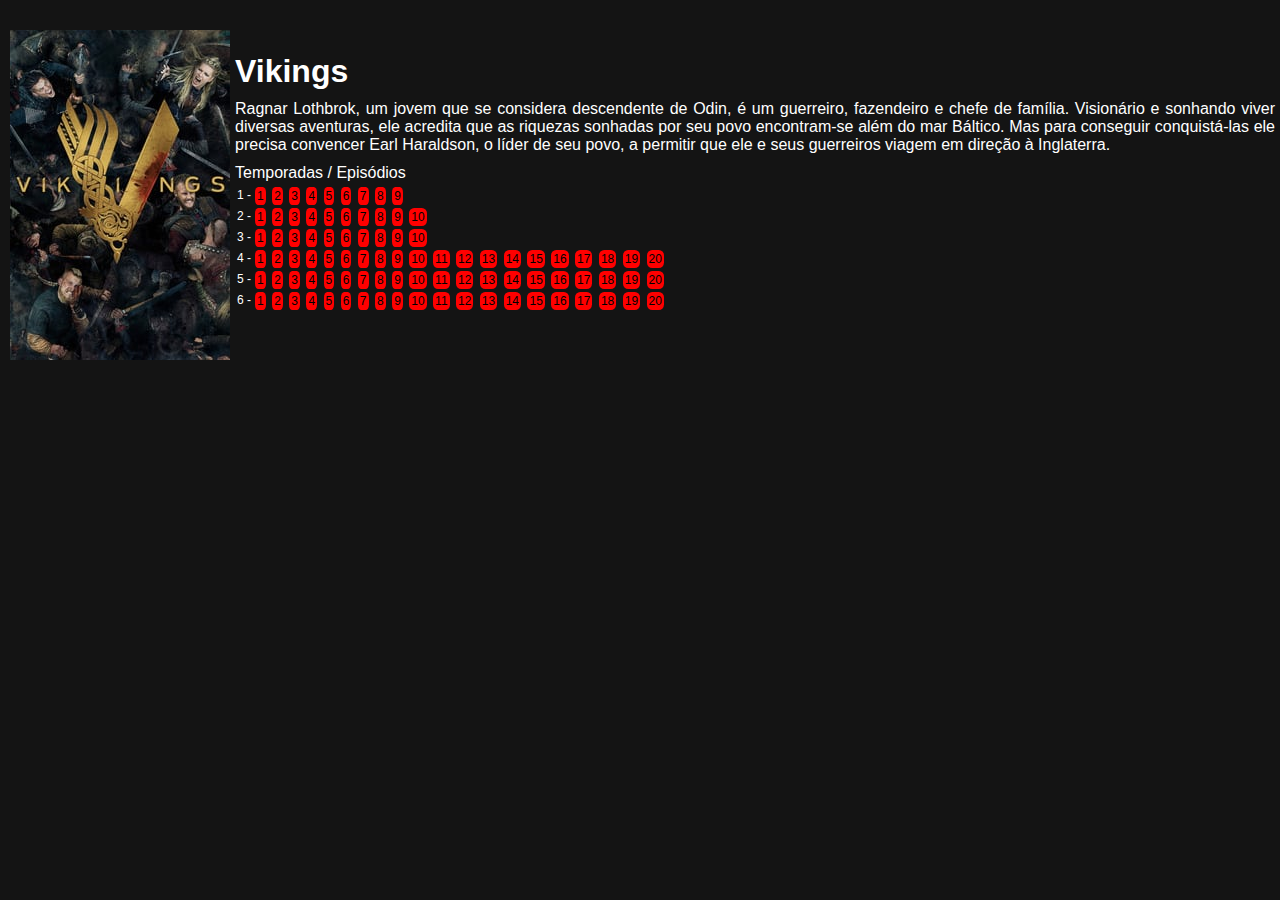
<file: popupvikingsmaisinfo.html>
<!DOCTYPE html>
<html lang="pt-br">
<head>
    <meta charset="UTF-8">
    <meta http-equiv="X-UA-Compatible" content="IE=edge">
    <meta name="viewport" content="width=device-width, initial-scale=1.0">
    <link rel="stylesheet" href="style/main.css">

    <title>Vikings</title>
</head>
<body>
    <div class="mais-info">
       <div class="image-mais-info">
            <img src="./img/min37.jpg" alt="Vikings">
       </div>
       <div class="informacoes">
           <div class="titulo">
                <h1>Vikings</h1>
           </div>

           <div class="info">
                <p class="serie-info">Ragnar Lothbrok, um jovem que se considera descendente de Odin, é um guerreiro, fazendeiro e chefe de família. Visionário e sonhando viver diversas aventuras, ele acredita que as riquezas sonhadas por seu povo encontram-se além do mar Báltico. Mas para conseguir conquistá-las ele precisa convencer Earl Haraldson, o líder de seu povo, a permitir que ele e seus guerreiros viagem em direção à Inglaterra.</p>
           </div>

           <div> 
                <table>
                    <tr class="titulo-temporadas"> Temporadas / Episódios</tr>
                    <tr>
                        <td class="temporadas">1 - </td>
                        <td> 
                            <button class="episodios">1</button>
                            <button class="episodios">2</button>
                            <button class="episodios">3</button>
                            <button class="episodios">4</button>
                            <button class="episodios">5</button>
                            <button class="episodios">6</button>
                            <button class="episodios">7</button>
                            <button class="episodios">8</button>
                            <button class="episodios">9</button>
                        </td>
                    </tr>
                    <tr>
                        <td class="temporadas">2 - </td>
                        <td> 
                            <button class="episodios">1</button>
                            <button class="episodios">2</button>
                            <button class="episodios">3</button>
                            <button class="episodios">4</button>
                            <button class="episodios">5</button>
                            <button class="episodios">6</button>
                            <button class="episodios">7</button>
                            <button class="episodios">8</button>
                            <button class="episodios">9</button>
                            <button class="episodios">10</button>
                        </td>
                    </tr>
                    <tr>
                        <td class="temporadas">3 - </td>
                        <td> 
                            <button class="episodios">1</button>
                            <button class="episodios">2</button>
                            <button class="episodios">3</button>
                            <button class="episodios">4</button>
                            <button class="episodios">5</button>
                            <button class="episodios">6</button>
                            <button class="episodios">7</button>
                            <button class="episodios">8</button>
                            <button class="episodios">9</button>
                            <button class="episodios">10</button>
                        </td>
                    </tr>
                    <tr>
                        <td class="temporadas">4 - </td>
                        <td> 
                            <button class="episodios">1</button>
                            <button class="episodios">2</button>
                            <button class="episodios">3</button>
                            <button class="episodios">4</button>
                            <button class="episodios">5</button>
                            <button class="episodios">6</button>
                            <button class="episodios">7</button>
                            <button class="episodios">8</button>
                            <button class="episodios">9</button>
                            <button class="episodios">10</button>
                            <button class="episodios">11</button>
                            <button class="episodios">12</button>
                            <button class="episodios">13</button>
                            <button class="episodios">14</button>
                            <button class="episodios">15</button>
                            <button class="episodios">16</button>
                            <button class="episodios">17</button>
                            <button class="episodios">18</button>
                            <button class="episodios">19</button>
                            <button class="episodios">20</button>
                        </td>
                    </tr>
                    <tr>
                        <td class="temporadas">5 - </td>
                        <td> 
                            <button class="episodios">1</button>
                            <button class="episodios">2</button>
                            <button class="episodios">3</button>
                            <button class="episodios">4</button>
                            <button class="episodios">5</button>
                            <button class="episodios">6</button>
                            <button class="episodios">7</button>
                            <button class="episodios">8</button>
                            <button class="episodios">9</button>
                            <button class="episodios">10</button>
                            <button class="episodios">11</button>
                            <button class="episodios">12</button>
                            <button class="episodios">13</button>
                            <button class="episodios">14</button>
                            <button class="episodios">15</button>
                            <button class="episodios">16</button>
                            <button class="episodios">17</button>
                            <button class="episodios">18</button>
                            <button class="episodios">19</button>
                            <button class="episodios">20</button>
                        </td>
                    </tr>
                    <tr>
                        <td class="temporadas">6 - </td>
                        <td> 
                            <button class="episodios">1</button>
                            <button class="episodios">2</button>
                            <button class="episodios">3</button>
                            <button class="episodios">4</button>
                            <button class="episodios">5</button>
                            <button class="episodios">6</button>
                            <button class="episodios">7</button>
                            <button class="episodios">8</button>
                            <button class="episodios">9</button>
                            <button class="episodios">10</button>
                            <button class="episodios">11</button>
                            <button class="episodios">12</button>
                            <button class="episodios">13</button>
                            <button class="episodios">14</button>
                            <button class="episodios">15</button>
                            <button class="episodios">16</button>
                            <button class="episodios">17</button>
                            <button class="episodios">18</button>
                            <button class="episodios">19</button>
                            <button class="episodios">20</button>
                        </td>
                    </tr>
                    
                </table>
           </div>


       </div> 
    </div>    
</body>
</html>
</file>
<file: style/main.css>
:root {
    --vermelho: #E50914;
    --preto: #141414;
}

* {
    margin: 0;
    padding: 0;
    box-sizing: border-box;
}

/*elementos base*/
body {
  background: var(--preto);
  font-family: 'Arial', Times, serif;  
  color: white;
}

header .container {
    display: flex;
    flex-direction: row;
    align-items: center;
    justify-content: space-between;
}

header .logo {
    color: var(--vermelho);
    font-family: 'Arial Black', Times;
    font-size: 40px; 
}

header .busca{
    background-color: var(--preto);
    border:solid 2px;
    border-radius:15px;
    width: 280px;
    border-color: #AAA;
    margin-right: auto;
    margin-left: 30px;
}

header .box-busca{
    float:left;
    background-color:transparent;
    padding-left:5px;
    font-style:italic;
    font-size:15px;
    border:none;
    height:25px;
    width:250px;
    margin-right: 6px;
    color: #AAA;
}

header .botaobusca{
    width: 15px;
    background-color:  #AAA;
    margin-top: 4px;
    margin-right: 4px;
    border: none;
    border-radius: 20px;
    cursor: pointer;
}

/*tira a bordar quando a imput é selecionada*/
textarea:focus, input:focus {
    box-shadow: 0 0 0 0;
    outline: 0; }

header nav a{
    text-decoration: none;
    color: #AAA;
    margin-right: 10px;
}

header nav a:hover{
    color: #fff;
}

/*filme principal*/

.filme-principal{
    font-size: 16px;
    background: linear-gradient(rgba(0,0,0,.50),rgba(0,0,0,.50)100%),  url('/img/Capa-Vikings-Horizontal.jpg');
   
    height: 400px;
    background-size: cover;

    display: flex;
    flex-direction: column;
    justify-content: center;
    align-items: flex-start;
}

.filme-principal .descricao{
    margin-top: 10px;
    margin-bottom: 40px;
    text-align: justify;
} 

.filme-principal .titulo{
    margin-top: 15%;
    font-size: 40px;
    font-family: 'Trebuchet MS', 'Lucida Sans Unicode', 'Lucida Grande', 'Lucida Sans', Arial, sans-serif;
}

.filme-principal .informacoes{
    display: flex;
    flex-direction: row;
    justify-content: space-between;
    width: 220px;
    margin-top: 15px;
    margin-bottom: 15px;
    align-items: center;
}

.filme-principal .informacoes .relevancia{
    color: rgb(18, 219, 18);
    
}

.filme-principal .informacoes .censura{
    max-width: 20px;
    max-height: 20px;
    border-radius: 6px;
    
}

.filme-principal .botao{
    background-color: rgba(0,0,0,.50);
    border: none;
    color: white;

    padding: 10px 10px;
    margin-right: 15px;
    font-size: 12px;

    cursor: pointer;
    transition: .3s ease all;

}

.botao:hover{
    background-color: white;
    color: black;
}

.botao i{
    margin-right: 7px;
}

.container{
    margin-left: 30px;
}

.filme-principal .container{
    width: 70%;
}

.box-filme{
    height: 100%;
    width: 100%;
    display: block;
}

.div-sugestoes{
    margin-top: 10px;
    margin-bottom: 10px;
    margin-left: 30px;
    font-style: italic;
    color: #AAA;
    font-size: 20px;
}

.carrosel-itens{
    margin-top: 5px;
    margin-left: 30px;
}

.botao-play {
    display:none;

}

.box-filme:hover{
    border: solid 2px;
    border-color: white;

}

.item i{
    display:none;
}

.item:hover i{
    position: absolute;
    width: 100%;
    height: 100%;
    top: 0; bottom: 0;
    left: 0; right: 0;
    margin: auto;
  
    display: flex;
    justify-content: center;
    align-items: center;

    border: solid 2px;
    border-color: white;

    cursor: pointer;
    transition: .3s ease all;
}

.youtube-window{
    background-color: black;
}

.mais-info{
    background-color: var(--preto);

}

.mais-info {
    display: flex;
    flex-direction: row;
    align-items: center;
    justify-content: space-between;
    margin-left: 10px;
}

.mais-info .image-mais-info{
    max-width: 100%;
    max-height: 100%;
    align-items: center;
    margin-top: 30px;
    border: none;    
}

.mais-info .informacoes{
    max-height: 100%;
    max-width: 100%;
    display: flex;
    flex-direction: column;
    justify-content: space-between;
    margin-left: 5px;
    margin-right: 5px;
    font-family: 'Trebuchet MS', 'Lucida Sans Unicode', 'Lucida Grande', 'Lucida Sans', Arial, sans-serif;

}

.mais-info .informacoes .titulo{
    
    margin-bottom: 10px;
}

.mais-info .informacoes .serie-info{
    margin-bottom: 10px;
    text-align: justify;
    
}

.mais-info .informacoes .botao-temporadas{
    background-color: rgba(112, 112, 112, 0.5);
    border: solid 1px;
    color: white;

    padding: 1.5px 1.5px;
    margin-right: 0px;
    margin-bottom: 5px;
    font-size: 11.5px;

    cursor: pointer;
}

.mais-info .informacoes .temporadas{
    color: white;
    max-width: 100%;
    padding-right: 2px;
    justify-content: space-between;

    font-size: 12px;
}

.episodios{
    background-color: red;
    color: black;
    border-radius: 30%;
    border: none;
    font-size: 12px;
    padding: 2px 2px;
    margin-right: 2px;
}
</file>
